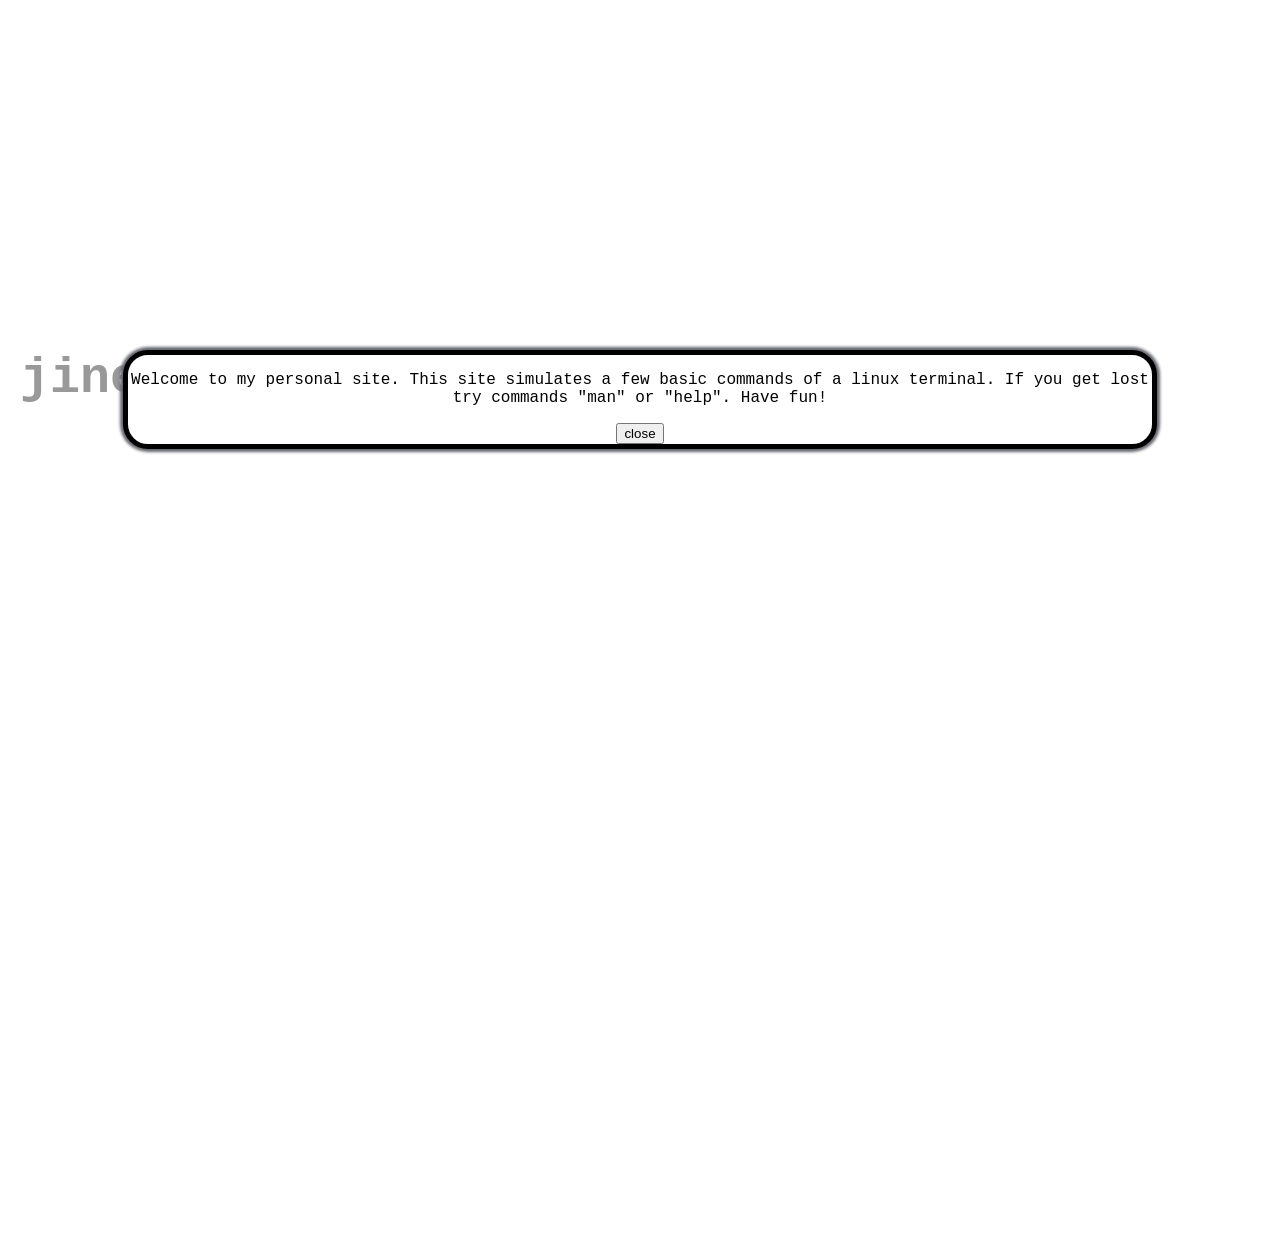
<file: index.html>
<!DOCTYPE html>
<html>
  <head>
    <title>jinesh bhatt</title>
    <link rel="stylesheet" href="css/stylesheet.css">
    <meta charset="utf-8">
    <script type="text/javascript">
      /*
      ___________________________
      < Hi! Fellow Code Wrangler! >
      ---------------------------
      \   ^__^
      \  (00)\_______
      (__)\       )\/\
      U ||----w |
      ||     ||
      */
    </script>
  </head>
  
  <body>  
    <div id="ac-wrapper" style='display:auto'>
      <div id="popup">
        <center>
          <p>Welcome to my personal site. This site simulates a few basic commands of a linux terminal. If you get lost try commands "man" or "help". Have fun!</p>  
          <input type="submit" name="submit" value="close" onClick="PopUp('hide')" />
        </center>
      </div>
    </div>

    <p><input id="hiddenBox" type="text" /></p>
    <div id="outer">
      <div id="title">
        <span id="prompt">jinesh-bhatt:~ guest$</span><span id="command"></span><span class="css3-blink"><blink>_</blink></span>
      </div>
      <div id="dynamic" class="output"></div>
    </div>
    <div id="static" class="output"></div>
    
    <script type="text/javascript" src="//ajax.googleapis.com/ajax/libs/jquery/3.1.1/jquery.min.js"></script>
    <script type="text/javascript" src="script.js"></script>
  </body>
</html>
</file>
<file: css/stylesheet.css>
html, body {
	height: 100%
}
body {
	font-family:courier;
}
pre{
	margin: 0;
	padding: 0;
	font-size: 30px;
}
div#outer {
	top: 50%;
	left: 0%;
	margin-top: -100px;
	position: absolute;
	height: 200px;
	width: 99%;
	margin-left: 20px;
}
span#prompt {
	margin-right: 5px;
}
div#title {
	font-size: 50px;
	font-weight: bold;
}
div#dynamic {
	font-size: 40px;
}
div#static {
	font-size: 16px;
	position: absolute;
	bottom: 0;
	margin-bottom: 20px;
	margin-left: 10px;
}
div.output {
	display: none;
}
@-webkit-keyframes blinker { from { opacity: 1.0; } to { opacity: 0.0; } }
.css3-blink {
	-webkit-animation-name: blinker;
	-webkit-animation-iteration-count: infinite;
	-webkit-animation-timing-function: cubic-bezier(1.0,0,0,1.0);
	-webkit-animation-duration: 1s;
}
#hiddenBox {
	left:-1000px;
	overflow-x: none;
	position: absolute;
	width:0;
	height:0;
}
#ac-wrapper {
    position: absolute;
    margin-top: -100px;
    top: 50%;
    left: 0;
    width: 100%;
    height: 100%;
    background: rgba(255, 255, 255, .6);
    z-index: 1001;
}
#popup {
    width: 80%;
    height: height-length;
    background: #FFFFFF;
    border: 5px solid #000;
    border-radius: 25px;
    -moz-border-radius: 25px;
    -webkit-border-radius: 25px;
    box-shadow: #64686e 0px 0px 3px 3px;
    -moz-box-shadow: #64686e 0px 0px 3px 3px;
    -webkit-box-shadow: #64686e 0px 0px 3px 3px;
    position: relative;
    margin: auto;
}
</file>
